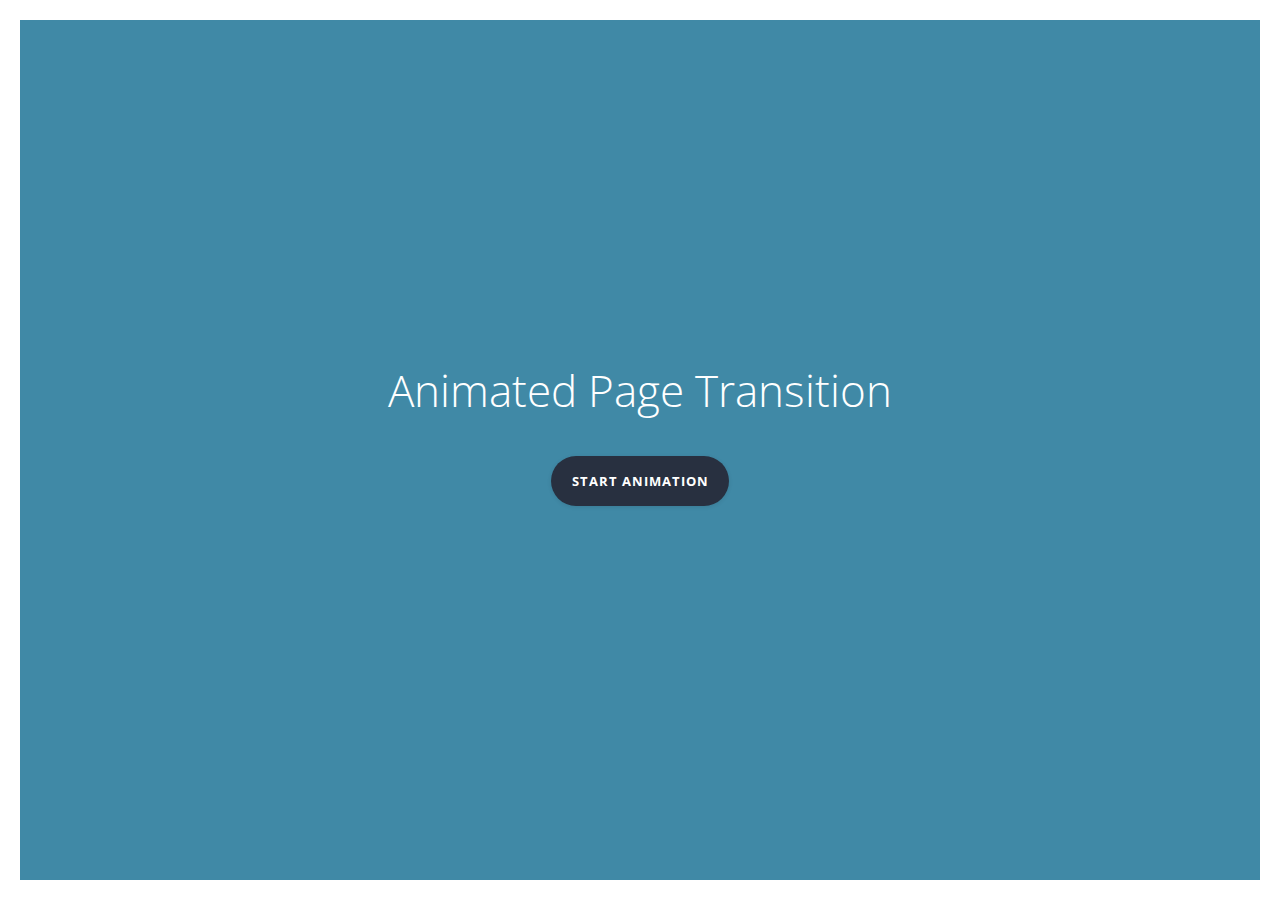
<file: preloadtransition/index.html>
<!doctype html>
<html lang="en" class="no-js">
<head>
	<meta charset="UTF-8">
	<meta name="viewport" content="width=device-width, initial-scale=1">

	<link href='http://fonts.googleapis.com/css?family=Open+Sans:400,300,700' rel='stylesheet' type='text/css'>

	<link rel="stylesheet" href="css/reset.css"> <!-- CSS reset -->
	<link rel="stylesheet" href="css/style.css"> <!-- Resource style -->
	<script src="js/modernizr.js"></script> <!-- Modernizr -->
  	
	<title>Animated Page Transition | CodyHouse</title>
</head>
<body>
<main>
	<div class="cd-index cd-main-content">
		<div>
			<h1>Animated Page Transition</h1>

			<a class="cd-btn" href="about.html" data-type="page-transition">Start animation</a>
		</div>
	</div>
</main>

<div class="cd-cover-layer"></div>
<div class="cd-loading-bar"></div>
<script src="js/jquery-2.1.1.js"></script>
<script src="js/main.js"></script> <!-- Resource jQuery -->
</body>
</html>
</file>
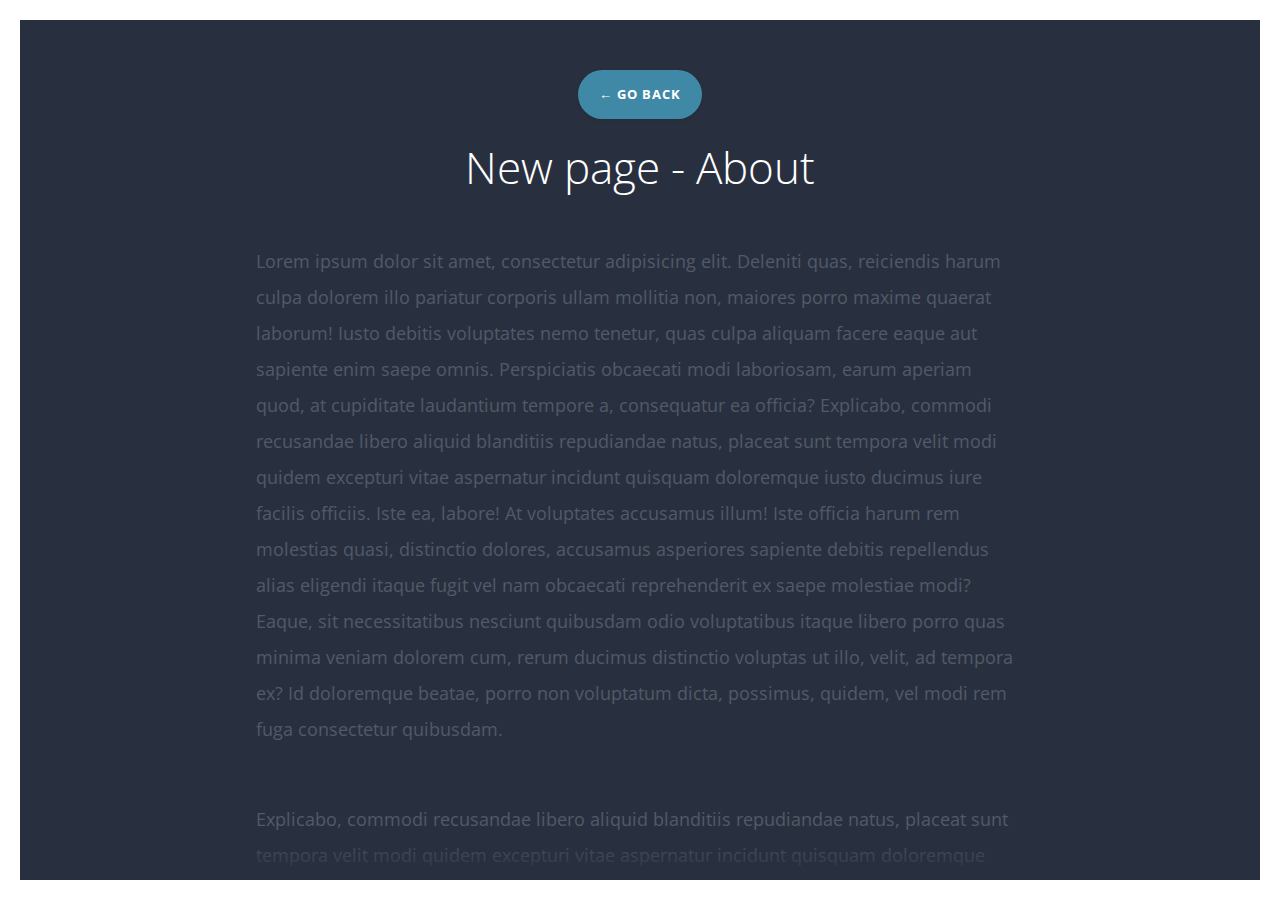
<file: preloadtransition/about.html>
<!doctype html>
<html lang="en" class="no-js">
<head>
	<meta charset="UTF-8">
	<meta name="viewport" content="width=device-width, initial-scale=1">

	<link href='http://fonts.googleapis.com/css?family=Open+Sans:400,300,700' rel='stylesheet' type='text/css'>

	<link rel="stylesheet" href="css/reset.css"> <!-- CSS reset -->
	<link rel="stylesheet" href="css/style.css"> <!-- Resource style -->
	<script src="js/modernizr.js"></script> <!-- Modernizr -->
  	
	<title>About | CodyHouse</title>
</head>
<body class="cd-about">
	<main>
		<div class="cd-about cd-main-content">
			<div>
				<a class="cd-btn" href="index.html" data-type="page-transition">&#8592; Go back</a>

				<h1>New page - About</h1>

				<p>
					Lorem ipsum dolor sit amet, consectetur adipisicing elit. Deleniti quas, reiciendis harum culpa dolorem illo pariatur corporis ullam mollitia non, maiores porro maxime quaerat laborum! Iusto debitis voluptates nemo tenetur, quas culpa aliquam facere eaque aut sapiente enim saepe omnis. Perspiciatis obcaecati modi laboriosam, earum aperiam quod, at cupiditate laudantium tempore a, consequatur ea officia? Explicabo, commodi recusandae libero aliquid blanditiis repudiandae natus, placeat sunt tempora velit modi quidem excepturi vitae aspernatur incidunt quisquam doloremque iusto ducimus iure facilis officiis. Iste ea, labore! At voluptates accusamus illum! Iste officia harum rem molestias quasi, distinctio dolores, accusamus asperiores sapiente debitis repellendus alias eligendi itaque fugit vel nam obcaecati reprehenderit ex saepe molestiae modi? Eaque, sit necessitatibus nesciunt quibusdam odio voluptatibus itaque libero porro quas minima veniam dolorem cum, rerum ducimus distinctio voluptas ut illo, velit, ad tempora ex? Id doloremque beatae, porro non voluptatum dicta, possimus, quidem, vel modi rem fuga consectetur quibusdam.
				</p>

				<p>
					Explicabo, commodi recusandae libero aliquid blanditiis repudiandae natus, placeat sunt tempora velit modi quidem excepturi vitae aspernatur incidunt quisquam doloremque iusto ducimus iure facilis officiis. Iste ea, labore! At voluptates accusamus illum! Iste officia harum rem molestias quasi, distinctio dolores, accusamus asperiores sapiente debitis repellendus alias eligendi itaque fugit vel nam obcaecati reprehenderit ex saepe molestiae modi? Eaque, sit necessitatibus nesciunt quibusdam odio voluptatibus itaque libero porro quas minima veniam dolorem cum, rerum ducimus distinctio voluptas ut illo, velit, ad tempora ex? Id doloremque beatae, porro non voluptatum dicta, possimus, quidem, vel modi rem fuga consectetur quibusdam.
				</p>
			</div>
		</div>
	</main>
	<div class="cd-cover-layer"></div>
	<div class="cd-loading-bar"></div>
<script src="js/jquery-2.1.1.js"></script>
<script src="js/main.js"></script> <!-- Resource jQuery -->
</body>
</html>
</file>
<file: preloadtransition/css/style.css>
/* -------------------------------- 

Primary style

-------------------------------- */
*, *::after, *::before {
  box-sizing: border-box;
}

html {
  font-size: 62.5%;
}

body {
  font-size: 1.6rem;
  font-family: "Open Sans", sans-serif;
  color: #4089a6;
  background-color: #ffffff;
  -webkit-font-smoothing: antialiased;
  -moz-osx-font-smoothing: grayscale;
}

a {
  color: #283040;
  text-decoration: none;
}

h1 {
  color: #ffffff;
  margin-bottom: 1em;
  font-size: 2.2rem;
}
@media only screen and (min-width: 768px) {
  h1 {
    font-size: 4.4rem;
    font-weight: 300;
  }
}

/* -------------------------------- 

Patterns - reusable parts of our design

-------------------------------- */
.cd-btn {
  display: inline-block;
  padding: 1.4em 1.6em;
  margin-bottom: 2em;
  border-radius: 50em;
  background-color: #283040;
  color: #ffffff;
  font-weight: bold;
  font-size: 1.3rem;
  letter-spacing: 1px;
  text-transform: uppercase;
  box-shadow: 0 1px 4px rgba(0, 0, 0, 0.1);
}
.no-touch .cd-btn:hover {
  background-color: #323c50;
}
.cd-about .cd-btn {
  background-color: #4089a6;
}

/* -------------------------------- 

Main Components 

-------------------------------- */
body::after, body::before {
  /* these are the 2 half blocks which cover the content once the animation is triggered */
  content: '';
  height: 50vh;
  width: 100%;
  position: fixed;
  left: 0;
  background-color: #ffffff;
  z-index: 1;
  /* Force Hardware Acceleration */
  -webkit-backface-visibility: hidden;
  backface-visibility: hidden;
  -webkit-transform: translateZ(0);
  -moz-transform: translateZ(0);
  -ms-transform: translateZ(0);
  -o-transform: translateZ(0);
  transform: translateZ(0);
  -webkit-transition: -webkit-transform 0.4s 0.4s;
  -moz-transition: -moz-transform 0.4s 0.4s;
  transition: transform 0.4s 0.4s;
}
body::before {
  top: 0;
  -webkit-transform: translateY(-100%);
  -moz-transform: translateY(-100%);
  -ms-transform: translateY(-100%);
  -o-transform: translateY(-100%);
  transform: translateY(-100%);
}
body::after {
  bottom: 0;
  -webkit-transform: translateY(100%);
  -moz-transform: translateY(100%);
  -ms-transform: translateY(100%);
  -o-transform: translateY(100%);
  transform: translateY(100%);
}
body.page-is-changing::after, body.page-is-changing::before {
  -webkit-transform: translateY(0);
  -moz-transform: translateY(0);
  -ms-transform: translateY(0);
  -o-transform: translateY(0);
  transform: translateY(0);
  -webkit-transition: -webkit-transform 0.4s 0s;
  -moz-transition: -moz-transform 0.4s 0s;
  transition: transform 0.4s 0s;
}

main {
  height: 100vh;
  padding: 10px;
  text-align: center;
}
main .cd-main-content {
  position: relative;
  height: calc(100vh - 20px);
}
main .cd-main-content > div {
  height: 100%;
  overflow: hidden;
  overflow-y: auto;
  -webkit-overflow-scrolling: touch;
}
main .cd-main-content::after, main .cd-main-content::before {
  /* these are the 2 gradient overlay at the top and bottom of the .cd-main-content - to indicate that you can scroll */
  content: '';
  position: absolute;
  left: 0;
  height: 50px;
  width: 100%;
}
main .cd-main-content::before {
  top: 0;
}
main .cd-main-content::after {
  bottom: 0;
}
main .cd-main-content.cd-index {
  /* .cd-main-content basic style - index page */
  background-color: #4089a6;
  /* vertically center its content */
  display: table;
  width: 100%;
}
main .cd-main-content.cd-index > div {
  /* vertically center the content inside the .cd-index */
  display: table-cell;
  vertical-align: middle;
}
main .cd-main-content.cd-index::after {
  background-color: rgba(64, 137, 166, 0);
  background-image: -webkit-linear-gradient(bottom, #4089a6, rgba(64, 137, 166, 0));
  background-image: linear-gradient(to top,#4089a6, rgba(64, 137, 166, 0));
}
main .cd-main-content.cd-index::before {
  background-color: rgba(64, 137, 166, 0);
  background-image: -webkit-linear-gradient(top, #4089a6, rgba(64, 137, 166, 0));
  background-image: linear-gradient(to bottom,#4089a6, rgba(64, 137, 166, 0));
}
main .cd-main-content.cd-about {
  /* .cd-main-content basic style - about page */
  background-color: #283040;
}
main .cd-main-content.cd-about > div {
  padding-top: 50px;
}
main .cd-main-content.cd-about::after {
  background-color: rgba(40, 48, 64, 0);
  background-image: -webkit-linear-gradient(bottom, #283040, rgba(40, 48, 64, 0));
  background-image: linear-gradient(to top,#283040, rgba(40, 48, 64, 0));
}
main .cd-main-content.cd-about::before {
  background-color: rgba(40, 48, 64, 0);
  background-image: -webkit-linear-gradient(top, #283040, rgba(40, 48, 64, 0));
  background-image: linear-gradient(to bottom,#283040, rgba(40, 48, 64, 0));
}
main p {
  width: 90%;
  max-width: 768px;
  margin: 3em auto;
  font-size: 1.4rem;
  line-height: 1.6;
  color: #535966;
  text-align: left;
}
@media only screen and (min-width: 768px) {
  main {
    padding: 20px;
  }
  main .cd-main-content {
    height: calc(100vh - 40px);
  }
  main.cd-index > div {
    padding-top: 200px;
  }
  main.cd-index > div {
    padding-top: 50px;
  }
  main p {
    font-size: 1.8rem;
    line-height: 2;
  }
}

.cd-cover-layer {
  /* layer that covers the content when the animation is triggered */
  position: fixed;
  left: 50%;
  top: 50%;
  bottom: auto;
  right: auto;
  -webkit-transform: translateX(-50%) translateY(-50%);
  -moz-transform: translateX(-50%) translateY(-50%);
  -ms-transform: translateX(-50%) translateY(-50%);
  -o-transform: translateX(-50%) translateY(-50%);
  transform: translateX(-50%) translateY(-50%);
  height: calc(100% - 20px);
  width: calc(100% - 20px);
  opacity: 0;
  visibility: hidden;
  background-color: #4089a6;
  -webkit-transition: opacity 0.4s 0.4s, visibility 0s 0.8s;
  -moz-transition: opacity 0.4s 0.4s, visibility 0s 0.8s;
  transition: opacity 0.4s 0.4s, visibility 0s 0.8s;
}
.cd-about .cd-cover-layer {
  background-color: #283040;
}
.page-is-changing .cd-cover-layer {
  opacity: 1;
  visibility: visible;
  -webkit-transition: opacity 0.3s 0s, visibility 0s 0s;
  -moz-transition: opacity 0.3s 0s, visibility 0s 0s;
  transition: opacity 0.3s 0s, visibility 0s 0s;
}
@media only screen and (min-width: 768px) {
  .cd-cover-layer {
    height: calc(100% - 40px);
    width: calc(100% - 40px);
  }
}

.cd-loading-bar {
  /* this is the loding bar - visible while switching from one page to the following one */
  position: fixed;
  z-index: 2;
  left: 50%;
  top: 50%;
  height: 2px;
  width: 90%;
  background-color: #4089a6;
  visibility: hidden;
  -webkit-transition: visibility 0s 0.4s, -webkit-transform 0.4s 0s ease-in;
  -moz-transition: visibility 0s 0.4s, -moz-transform 0.4s 0s ease-in;
  transition: visibility 0s 0.4s, transform 0.4s 0s ease-in;
  /* Force Hardware Acceleration */
  -webkit-backface-visibility: hidden;
  backface-visibility: hidden;
  -webkit-transform: translateZ(0);
  -moz-transform: translateZ(0);
  -ms-transform: translateZ(0);
  -o-transform: translateZ(0);
  transform: translateZ(0);
  -webkit-transform: translateX(-50%) translateY(-50%);
  -moz-transform: translateX(-50%) translateY(-50%);
  -ms-transform: translateX(-50%) translateY(-50%);
  -o-transform: translateX(-50%) translateY(-50%);
  transform: translateX(-50%) translateY(-50%);
}
.cd-about .cd-loading-bar {
  background-color: #283040;
}
.cd-about .cd-loading-bar::before {
  background-color: #4089a6;
}
.cd-loading-bar::before {
  /* this is the progress bar inside the loading bar */
  content: '';
  position: absolute;
  left: 0;
  top: 0;
  height: 100%;
  width: 100%;
  background-color: #283040;
  /* Force Hardware Acceleration */
  -webkit-backface-visibility: hidden;
  backface-visibility: hidden;
  -webkit-transform: translateZ(0);
  -moz-transform: translateZ(0);
  -ms-transform: translateZ(0);
  -o-transform: translateZ(0);
  transform: translateZ(0);
  -webkit-transform: scaleX(0);
  -moz-transform: scaleX(0);
  -ms-transform: scaleX(0);
  -o-transform: scaleX(0);
  transform: scaleX(0);
  -webkit-transform-origin: left center;
  -moz-transform-origin: left center;
  -ms-transform-origin: left center;
  -o-transform-origin: left center;
  transform-origin: left center;
}
.page-is-changing .cd-loading-bar {
  visibility: visible;
  -webkit-transform: translateX(-50%) translateY(-50%) scaleX(0.3);
  -moz-transform: translateX(-50%) translateY(-50%) scaleX(0.3);
  -ms-transform: translateX(-50%) translateY(-50%) scaleX(0.3);
  -o-transform: translateX(-50%) translateY(-50%) scaleX(0.3);
  transform: translateX(-50%) translateY(-50%) scaleX(0.3);
  -webkit-transition: visibility 0s 0.3s, -webkit-transform 0.4s 0.4s;
  -moz-transition: visibility 0s 0.3s, -moz-transform 0.4s 0.4s;
  transition: visibility 0s 0.3s, transform 0.4s 0.4s;
}
.page-is-changing .cd-loading-bar::before {
  -webkit-transform: scaleX(1);
  -moz-transform: scaleX(1);
  -ms-transform: scaleX(1);
  -o-transform: scaleX(1);
  transform: scaleX(1);
  -webkit-transition: -webkit-transform 0.8s 0.8s ease-in;
  -moz-transition: -moz-transform 0.8s 0.8s ease-in;
  transition: transform 0.8s 0.8s ease-in;
}
@media only screen and (min-width: 768px) {
  .cd-loading-bar {
    width: calc(100% - 40px);
  }
}
</file>
